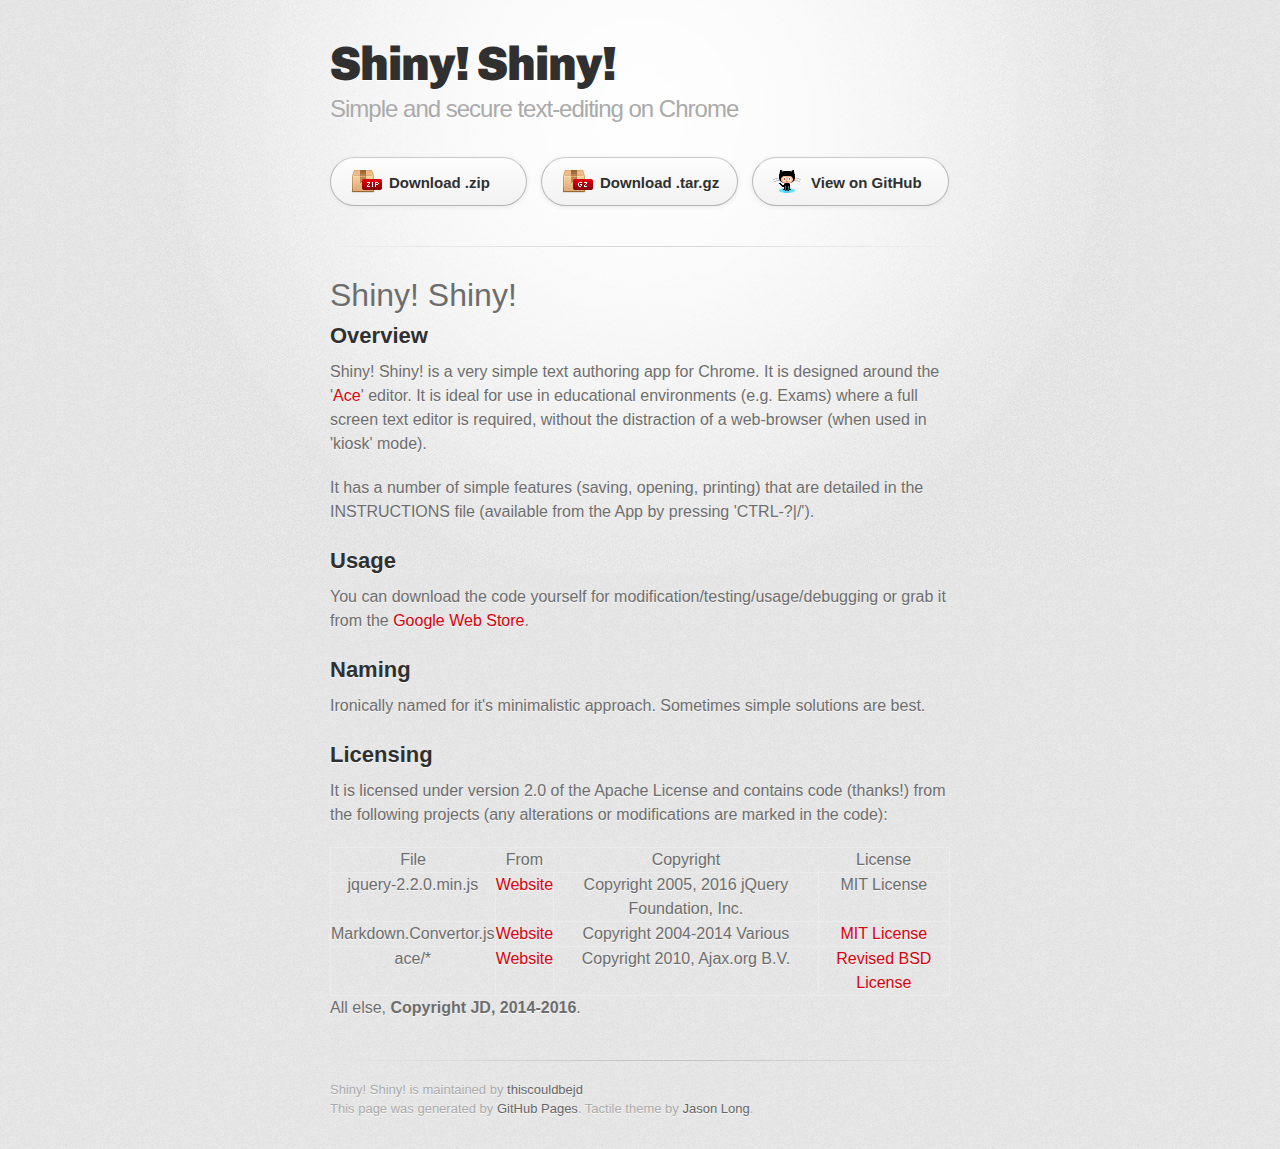
<file: index.html>
<!DOCTYPE html>
<html>
  <head>
    <meta charset='utf-8'>
    <meta http-equiv="X-UA-Compatible" content="chrome=1">
    <link href='https://fonts.googleapis.com/css?family=Chivo:900' rel='stylesheet' type='text/css'>
    <link rel="stylesheet" type="text/css" href="stylesheets/stylesheet.css" media="screen">
    <link rel="stylesheet" type="text/css" href="stylesheets/github-dark.css" media="screen">
    <link rel="stylesheet" type="text/css" href="stylesheets/print.css" media="print">
    <!--[if lt IE 9]>
    <script src="//html5shiv.googlecode.com/svn/trunk/html5.js"></script>
    <![endif]-->
    <title>Shiny! Shiny! by thiscouldbejd</title>
  </head>

  <body>
    <div id="container">
      <div class="inner">

        <header>
          <h1>Shiny! Shiny!</h1>
          <h2>Simple and secure text-editing on Chrome</h2>
        </header>

        <section id="downloads" class="clearfix">
          <a href="https://github.com/thiscouldbejd/Shiny-Shiny/zipball/master" id="download-zip" class="button"><span>Download .zip</span></a>
          <a href="https://github.com/thiscouldbejd/Shiny-Shiny/tarball/master" id="download-tar-gz" class="button"><span>Download .tar.gz</span></a>
          <a href="https://github.com/thiscouldbejd/Shiny-Shiny" id="view-on-github" class="button"><span>View on GitHub</span></a>
        </section>

        <hr>

        <section id="main_content">
          <h1>
<a id="shiny-shiny" class="anchor" href="#shiny-shiny" aria-hidden="true"><span class="octicon octicon-link"></span></a>Shiny! Shiny!</h1>

<h2>
<a id="overview" class="anchor" href="#overview" aria-hidden="true"><span class="octicon octicon-link"></span></a>Overview</h2>

<p>Shiny! Shiny! is a very simple text authoring app for Chrome. It is designed around the '<a href="https://ace.c9.io">Ace</a>' editor. It is ideal for use in educational environments (e.g. Exams) where a full screen text editor is required, without the distraction of a web-browser (when used in 'kiosk' mode).</p>

<p>It has a number of simple features (saving, opening, printing) that are detailed in the INSTRUCTIONS file (available from the App by pressing 'CTRL-?|/').</p>

<h2>
<a id="usage" class="anchor" href="#usage" aria-hidden="true"><span class="octicon octicon-link"></span></a>Usage</h2>

<p>You can download the code yourself for modification/testing/usage/debugging or grab it from the <a href="https://chrome.google.com/webstore/">Google Web Store</a>.</p>

<h2>
<a id="naming" class="anchor" href="#naming" aria-hidden="true"><span class="octicon octicon-link"></span></a>Naming</h2>

<p>Ironically named for it's minimalistic approach. Sometimes simple solutions are best.</p>

<h2>
<a id="licensing" class="anchor" href="#licensing" aria-hidden="true"><span class="octicon octicon-link"></span></a>Licensing</h2>

<p>It is licensed under version 2.0 of the Apache License and contains code (thanks!) from the following projects (any alterations or modifications are marked in the code):</p>

<table>
<thead>
<tr>
<th>File</th>
<th>From</th>
<th>Copyright</th>
<th>License</th>
</tr>
</thead>
<tbody>
<tr>
<td>jquery-2.2.0.min.js</td>
<td><a href="http://jquery.org">Website</a></td>
<td>Copyright 2005, 2016 jQuery Foundation, Inc.</td>
<td>MIT License</td>
</tr>
<tr>
<td>Markdown.Convertor.js</td>
<td><a href="https://code.google.com/p/pagedown/">Website</a></td>
<td>Copyright 2004-2014 Various</td>
<td><a href="https://code.google.com/p/pagedown/source/browse/LICENSE.txt">MIT License</a></td>
</tr>
<tr>
<td>ace/*</td>
<td><a href="https://ace.c9.io">Website</a></td>
<td>Copyright 2010, Ajax.org B.V.</td>
<td><a href="https://github.com/ajaxorg/ace/blob/master/LICENSE">Revised BSD License</a></td>
</tr>
</tbody>
</table>

<p>All else, <strong>Copyright JD, 2014-2016</strong>.</p>
        </section>

        <footer>
          Shiny! Shiny! is maintained by <a href="https://github.com/thiscouldbejd">thiscouldbejd</a><br>
          This page was generated by <a href="https://pages.github.com">GitHub Pages</a>. Tactile theme by <a href="https://twitter.com/jasonlong">Jason Long</a>.
        </footer>

                  <script type="text/javascript">
            var gaJsHost = (("https:" == document.location.protocol) ? "https://ssl." : "http://www.");
            document.write(unescape("%3Cscript src='" + gaJsHost + "google-analytics.com/ga.js' type='text/javascript'%3E%3C/script%3E"));
          </script>
          <script type="text/javascript">
            try {
              var pageTracker = _gat._getTracker("UA-53673057-4");
            pageTracker._trackPageview();
            } catch(err) {}
          </script>

      </div>
    </div>
  </body>
</html>
</file>
<file: stylesheets/github-dark.css>
/*
   Copyright 2014 GitHub Inc.

   Licensed under the Apache License, Version 2.0 (the "License");
   you may not use this file except in compliance with the License.
   You may obtain a copy of the License at

       http://www.apache.org/licenses/LICENSE-2.0

   Unless required by applicable law or agreed to in writing, software
   distributed under the License is distributed on an "AS IS" BASIS,
   WITHOUT WARRANTIES OR CONDITIONS OF ANY KIND, either express or implied.
   See the License for the specific language governing permissions and
   limitations under the License.

*/

.pl-c /* comment */ {
  color: #969896;
}

.pl-c1      /* constant, markup.raw, meta.diff.header, meta.module-reference, meta.property-name, support, support.constant, support.variable, variable.other.constant */,
.pl-s .pl-v /* string variable */ {
  color: #0099cd;
}

.pl-e  /* entity */,
.pl-en /* entity.name */ {
  color: #9774cb;
}

.pl-s .pl-s1 /* string source */,
.pl-smi      /* storage.modifier.import, storage.modifier.package, storage.type.java, variable.other, variable.parameter.function */ {
  color: #ddd;
}

.pl-ent /* entity.name.tag */ {
  color: #7bcc72;
}

.pl-k /* keyword, storage, storage.type */ {
  color: #cc2372;
}

.pl-pds              /* punctuation.definition.string, string.regexp.character-class */,
.pl-s                /* string */,
.pl-s .pl-pse .pl-s1 /* string punctuation.section.embedded source */,
.pl-sr               /* string.regexp */,
.pl-sr .pl-cce       /* string.regexp constant.character.escape */,
.pl-sr .pl-sra       /* string.regexp string.regexp.arbitrary-repitition */,
.pl-sr .pl-sre       /* string.regexp source.ruby.embedded */ {
  color: #3c66e2;
}

.pl-v /* variable */ {
  color: #fb8764;
}

.pl-id /* invalid.deprecated */ {
  color: #e63525;
}

.pl-ii /* invalid.illegal */ {
  background-color: #e63525;
  color: #f8f8f8;
}

.pl-sr .pl-cce /* string.regexp constant.character.escape */ {
  color: #7bcc72;
  font-weight: bold;
}

.pl-ml /* markup.list */ {
  color: #c26b2b;
}

.pl-mh        /* markup.heading */,
.pl-mh .pl-en /* markup.heading entity.name */,
.pl-ms        /* meta.separator */ {
  color: #264ec5;
  font-weight: bold;
}

.pl-mq /* markup.quote */ {
  color: #00acac;
}

.pl-mi /* markup.italic */ {
  color: #ddd;
  font-style: italic;
}

.pl-mb /* markup.bold */ {
  color: #ddd;
  font-weight: bold;
}

.pl-md /* markup.deleted, meta.diff.header.from-file */ {
  background-color: #ffecec;
  color: #bd2c00;
}

.pl-mi1 /* markup.inserted, meta.diff.header.to-file */ {
  background-color: #eaffea;
  color: #55a532;
}

.pl-mdr /* meta.diff.range */ {
  color: #9774cb;
  font-weight: bold;
}

.pl-mo /* meta.output */ {
  color: #264ec5;
}
</file>
<file: stylesheets/print.css>
html, body, div, span, applet, object, iframe,
h1, h2, h3, h4, h5, h6, p, blockquote, pre,
a, abbr, acronym, address, big, cite, code,
del, dfn, em, img, ins, kbd, q, s, samp,
small, strike, strong, sub, sup, tt, var,
b, u, i, center,
dl, dt, dd, ol, ul, li,
fieldset, form, label, legend,
table, caption, tbody, tfoot, thead, tr, th, td,
article, aside, canvas, details, embed,
figure, figcaption, footer, header, hgroup,
menu, nav, output, ruby, section, summary,
time, mark, audio, video {
  padding: 0;
  margin: 0;
  font: inherit;
  font-size: 100%;
  vertical-align: baseline;
  border: 0;
}
/* HTML5 display-role reset for older browsers */
article, aside, details, figcaption, figure,
footer, header, hgroup, menu, nav, section {
  display: block;
}
body {
  line-height: 1;
}
ol, ul {
  list-style: none;
}
blockquote, q {
  quotes: none;
}
blockquote:before, blockquote:after,
q:before, q:after {
  content: '';
  content: none;
}
table {
  border-spacing: 0;
  border-collapse: collapse;
}
body {
  font-family: 'Helvetica Neue', Helvetica, Arial, serif;
  font-size: 13px;
  line-height: 1.5;
  color: #000;
}

a {
  font-weight: bold;
  color: #d5000d;
}

header {
  padding-top: 35px;
  padding-bottom: 10px;
}

header h1 {
  font-size: 48px;
  font-weight: bold;
  line-height: 1.2;
  color: #303030;
  letter-spacing: -1px;
}

header h2 {
  font-size: 24px;
  font-weight: normal;
  line-height: 1.3;
  color: #aaa;
  letter-spacing: -1px;
}
#downloads {
  display: none;
}
#main_content {
  padding-top: 20px;
}

code, pre {
  margin-bottom: 30px;
  font-family: Monaco, "Bitstream Vera Sans Mono", "Lucida Console", Terminal;
  font-size: 12px;
  color: #222;
}

code {
  padding: 0 3px;
}

pre {
  padding: 20px;
  overflow: auto;
  border: solid 1px #ddd;
}
pre code {
  padding: 0;
}

ul, ol, dl {
  margin-bottom: 20px;
}


/* COMMON STYLES */

table {
  width: 100%;
  border: 1px solid #ebebeb;
}

th {
  font-weight: 500;
}

td {
  font-weight: 300;
  text-align: center;
  border: 1px solid #ebebeb;
}

form {
  padding: 20px;
  background: #f2f2f2;

}


/* GENERAL ELEMENT TYPE STYLES */

h1 {
  font-size: 2.8em;
}

h2 {
  margin-bottom: 8px;
  font-size: 22px;
  font-weight: bold;
  color: #303030;
}

h3 {
  margin-bottom: 8px;
  font-size: 18px;
  font-weight: bold;
  color: #d5000d;
}

h4 {
  font-size: 16px;
  font-weight: bold;
  color: #303030;
}

h5 {
  font-size: 1em;
  color: #303030;
}

h6 {
  font-size: .8em;
  color: #303030;
}

p {
  margin-bottom: 20px;
  font-weight: 300;
}

a {
  text-decoration: none;
}

p a {
  font-weight: 400;
}

blockquote {
  padding: 0 0 0 30px;
  margin-bottom: 20px;
  font-size: 1.6em;
  border-left: 10px solid #e9e9e9;
}

ul li {
  list-style-position: inside;
  list-style: disc;
  padding-left: 20px;
}

ol li {
  list-style-position: inside;
  list-style: decimal;
  padding-left: 3px;
}

dl dd {
  font-style: italic;
  font-weight: 100;
}

footer {
  padding-top: 20px;
  padding-bottom: 30px;
  margin-top: 40px;
  font-size: 13px;
  color: #aaa;
}

footer a {
  color: #666;
}

/* MISC */
.clearfix:after {
  display: block;
  height: 0;
  clear: both;
  visibility: hidden;
  content: '.';
}

.clearfix {display: inline-block;}
* html .clearfix {height: 1%;}
.clearfix {display: block;}
</file>
<file: stylesheets/stylesheet.css>
/* http://meyerweb.com/eric/tools/css/reset/
   v2.0 | 20110126
   License: none (public domain)
*/
html, body, div, span, applet, object, iframe,
h1, h2, h3, h4, h5, h6, p, blockquote, pre,
a, abbr, acronym, address, big, cite, code,
del, dfn, em, img, ins, kbd, q, s, samp,
small, strike, strong, sub, sup, tt, var,
b, u, i, center,
dl, dt, dd, ol, ul, li,
fieldset, form, label, legend,
table, caption, tbody, tfoot, thead, tr, th, td,
article, aside, canvas, details, embed,
figure, figcaption, footer, header, hgroup,
menu, nav, output, ruby, section, summary,
time, mark, audio, video {
	padding: 0;
	margin: 0;
	font: inherit;
	font-size: 100%;
	vertical-align: baseline;
	border: 0;
}
/* HTML5 display-role reset for older browsers */
article, aside, details, figcaption, figure,
footer, header, hgroup, menu, nav, section {
	display: block;
}
body {
	line-height: 1;
}
ol, ul {
	list-style: none;
}
blockquote, q {
	quotes: none;
}
blockquote:before, blockquote:after,
q:before, q:after {
	content: '';
	content: none;
}
table {
	border-spacing: 0;
	border-collapse: collapse;
}

/* LAYOUT STYLES */
body {
  font-family: 'Helvetica Neue', Helvetica, Arial, serif;
  font-size: 1em;
  line-height: 1.5;
  color: #6d6d6d;
  text-shadow: 0 1px 0 rgba(255, 255, 255, 0.8);
  background: #e7e7e7 url(../images/body-bg.png) 0 0 repeat;
}

a {
  color: #d5000d;
}
a:hover {
  color: #c5000c;
}

header {
  padding-top: 35px;
  padding-bottom: 25px;
}

header h1 {
  font-family: 'Chivo', 'Helvetica Neue', Helvetica, Arial, serif;
  font-size: 48px; font-weight: 900;
  line-height: 1.2;
  color: #303030;
  letter-spacing: -1px;
}

header h2 {
  font-size: 24px;
  font-weight: normal;
  line-height: 1.3;
  color: #aaa;
  letter-spacing: -1px;
}

#container {
  min-height: 595px;
  background: transparent url(../images/highlight-bg.jpg) 50% 0 no-repeat;
}

.inner {
  width: 620px;
  margin: 0 auto;
}

#container .inner img {
  max-width: 100%;
}

#downloads {
  margin-bottom: 40px;
}

a.button {
  display: block;
  float: left;
  width: 179px;
  padding: 12px 8px 12px 8px;
  margin-right: 14px;
  font-size: 15px;
  font-weight: bold;
  line-height: 25px;
  color: #303030;
  background: #fdfdfd; /* Old browsers */
  background: -moz-linear-gradient(top,  #fdfdfd 0%, #f2f2f2 100%); /* FF3.6+ */
  background: -webkit-gradient(linear, left top, left bottom, color-stop(0%,#fdfdfd), color-stop(100%,#f2f2f2)); /* Chrome,Safari4+ */
  background: -webkit-linear-gradient(top,  #fdfdfd 0%,#f2f2f2 100%); /* Chrome10+,Safari5.1+ */
  background: -o-linear-gradient(top,  #fdfdfd 0%,#f2f2f2 100%); /* Opera 11.10+ */
  background: -ms-linear-gradient(top,  #fdfdfd 0%,#f2f2f2 100%); /* IE10+ */
  background: linear-gradient(top,  #fdfdfd 0%,#f2f2f2 100%); /* W3C */
  filter: progid:DXImageTransform.Microsoft.gradient( startColorstr='#fdfdfd', endColorstr='#f2f2f2',GradientType=0 ); /* IE6-9 */
  border-top: solid 1px #cbcbcb;
  border-right: solid 1px #b7b7b7;
  border-bottom: solid 1px #b3b3b3;
  border-left: solid 1px #b7b7b7;
  border-radius: 30px;
  -webkit-box-shadow: 10px 10px 5px #888;
  -moz-box-shadow: 10px 10px 5px #888;
  box-shadow: 0px 1px 5px #e8e8e8;
  -moz-border-radius: 30px;
  -webkit-border-radius: 30px;
}
a.button:hover {
  background: #fafafa; /* Old browsers */
  background: -moz-linear-gradient(top,  #fdfdfd 0%, #f6f6f6 100%); /* FF3.6+ */
  background: -webkit-gradient(linear, left top, left bottom, color-stop(0%,#fdfdfd), color-stop(100%,#f6f6f6)); /* Chrome,Safari4+ */
  background: -webkit-linear-gradient(top,  #fdfdfd 0%,#f6f6f6 100%); /* Chrome10+,Safari5.1+ */
  background: -o-linear-gradient(top,  #fdfdfd 0%,#f6f6f6 100%); /* Opera 11.10+ */
  background: -ms-linear-gradient(top,  #fdfdfd 0%,#f6f6f6 100%); /* IE10+ */
  background: linear-gradient(top,  #fdfdfd 0%,#f6f6f6, 100%); /* W3C */
  filter: progid:DXImageTransform.Microsoft.gradient( startColorstr='#fdfdfd', endColorstr='#f6f6f6',GradientType=0 ); /* IE6-9 */
  border-top: solid 1px #b7b7b7;
  border-right: solid 1px #b3b3b3;
  border-bottom: solid 1px #b3b3b3;
  border-left: solid 1px #b3b3b3;
}

a.button span {
  display: block;
  height: 23px;
  padding-left: 50px;
}

#download-zip span {
  background: transparent url(../images/zip-icon.png) 12px 50% no-repeat;
}
#download-tar-gz span {
  background: transparent url(../images/tar-gz-icon.png) 12px 50% no-repeat;
}
#view-on-github span {
  background: transparent url(../images/octocat-icon.png) 12px 50% no-repeat;
}
#view-on-github {
  margin-right: 0;
}

code, pre {
  margin-bottom: 30px;
  font-family: Monaco, "Bitstream Vera Sans Mono", "Lucida Console", Terminal;
  font-size: 14px;
  color: #222;
}

code {
  padding: 0 3px;
  background-color: #f2f2f2;
  border: solid 1px #ddd;
}

pre {
  padding: 20px;
  overflow: auto;
  color: #f2f2f2;
  text-shadow: none;
  background: #303030;
}
pre code {
  padding: 0;
  color: #f2f2f2;
  background-color: #303030;
  border: none;
}

ul, ol, dl {
  margin-bottom: 20px;
}


/* COMMON STYLES */

hr {
  height: 1px;
  padding-bottom: 1em;
  margin-top: 1em;
  line-height: 1px;
  background: transparent url('../images/hr.png') 50% 0 no-repeat;
  border: none;
}

strong {
  font-weight: bold;
}

em {
  font-style: italic;
}

table {
  width: 100%;
  border: 1px solid #ebebeb;
}

th {
  font-weight: 500;
}

td {
  font-weight: 300;
  text-align: center;
  border: 1px solid #ebebeb;
}

form {
  padding: 20px;
  background: #f2f2f2;

}


/* GENERAL ELEMENT TYPE STYLES */

h1 {
  font-size: 32px;
}

h2 {
  margin-bottom: 8px;
  font-size: 22px;
  font-weight: bold;
  color: #303030;
}

h3 {
  margin-bottom: 8px;
  font-size: 18px;
  font-weight: bold;
  color: #d5000d;
}

h4 {
  font-size: 16px;
  font-weight: bold;
  color: #303030;
}

h5 {
  font-size: 1em;
  color: #303030;
}

h6 {
  font-size: .8em;
  color: #303030;
}

p {
  margin-bottom: 20px;
  font-weight: 300;
}

a {
  text-decoration: none;
}

p a {
  font-weight: 400;
}

blockquote {
  padding: 0 0 0 30px;
  margin-bottom: 20px;
  font-size: 1.6em;
  border-left: 10px solid #e9e9e9;
}

ul li {
  list-style-position: inside;
  list-style: disc;
  padding-left: 20px;
}

ol li {
  list-style-position: inside;
  list-style: decimal;
  padding-left: 3px;
}

dl dt {
  color: #303030;
}

footer {
  padding-top: 20px;
  padding-bottom: 30px;
  margin-top: 40px;
  font-size: 13px;
  color: #aaa;
  background: transparent url('../images/hr.png') 0 0 no-repeat;
}

footer a {
  color: #666;
}
footer a:hover {
  color: #444;
}

/* MISC */
.clearfix:after {
  display: block;
  height: 0;
  clear: both;
  visibility: hidden;
  content: '.';
}

.clearfix {display: inline-block;}
* html .clearfix {height: 1%;}
.clearfix {display: block;}

/* #Media Queries
================================================== */

/* Smaller than standard 960 (devices and browsers) */
@media only screen and (max-width: 959px) { }

/* Tablet Portrait size to standard 960 (devices and browsers) */
@media only screen and (min-width: 768px) and (max-width: 959px) { }

/* All Mobile Sizes (devices and browser) */
@media only screen and (max-width: 767px) {
  header {
    padding-top: 10px;
    padding-bottom: 10px;
  }
  #downloads {
    margin-bottom: 25px;
  }
  #download-zip, #download-tar-gz {
    display: none;
  }
  .inner {
    width: 94%;
    margin: 0 auto;
  }
}

/* Mobile Landscape Size to Tablet Portrait (devices and browsers) */
@media only screen and (min-width: 480px) and (max-width: 767px) { }

/* Mobile Portrait Size to Mobile Landscape Size (devices and browsers) */
@media only screen and (max-width: 479px) { }
</file>
